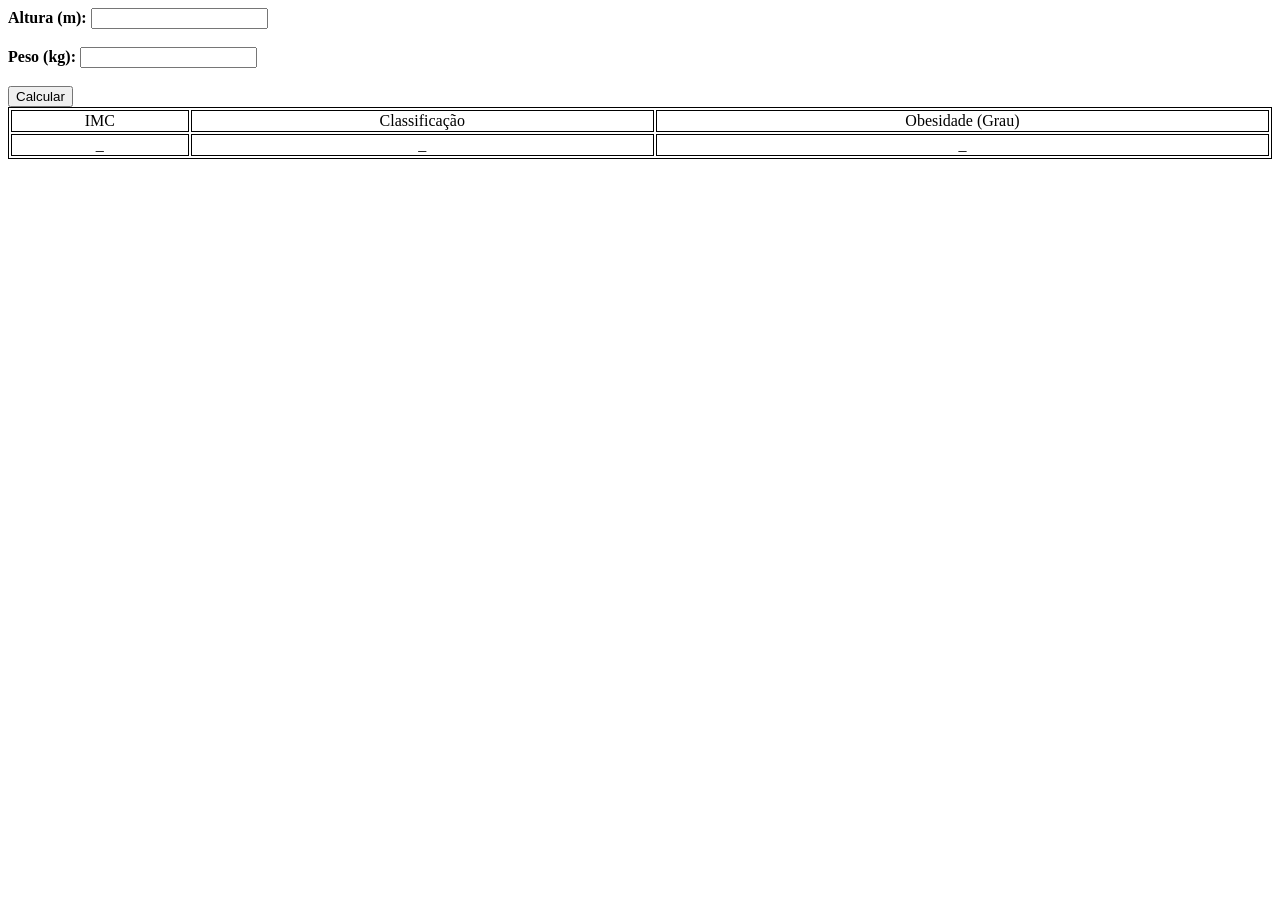
<file: Atividade10/index.html>
<HTML lang="pt-BR">
	<HEAD>
		<META charset="UTF-8">
		<STYLE>
			table	{ width:100%; border: 1px solid black; text-align:center; }
			tr, td	{ border: 1px solid black; }
		</STYLE>
	</HEAD>

	<BODY>
		<STRONG>Altura (m):</STRONG>	<INPUT type="number" id="altura"><BR><BR>
		<STRONG>Peso (kg):</STRONG>		<INPUT type="number" id="peso"><BR><BR>
		<BUTTON onclick="IMC()">Calcular</BUTTON>
		<TABLE>
			<TR>	<TD>IMC</TD>		<TD>Classificação</TD>	<TD>Obesidade (Grau)</TD>	</TR>
			<TR>	<TD id="r1">_</TD>	<TD id="r2">_</TD>		<TD id="r3">_</TD>			</TR>
		</TABLE>
		<SCRIPT src="js.js"></SCRIPT>
	</BODY>
</HTML>
</file>
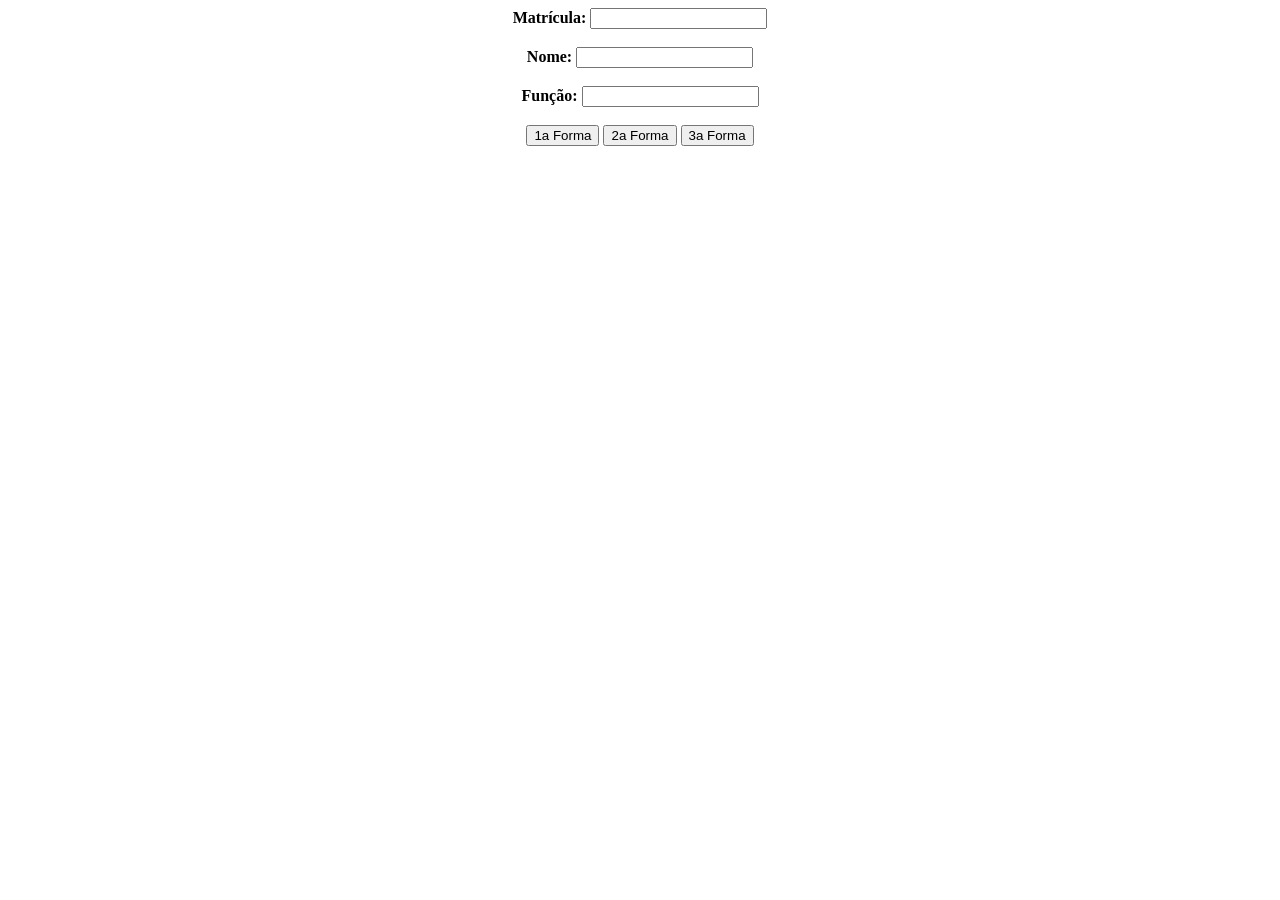
<file: Atividade11/index.html>
<HTML lang="pt-BR">
	<HEAD>	<META charset="UTF-8">	</HEAD>
	<BODY style="text-align:center;">
		<STRONG>Matrícula:</STRONG>	<INPUT type="number" id="m"><BR><BR>
		<STRONG>Nome:</STRONG>		<INPUT  id="n"><BR><BR>
		<STRONG>Função:</STRONG>	<INPUT id="f"><BR><BR>
		<BUTTON onclick="OBJ(1)">1a Forma</BUTTON>	<BUTTON onclick="OBJ(2)">2a Forma</BUTTON>	<BUTTON onclick="OBJ(3)">3a Forma</BUTTON>
		<SCRIPT src="js.js"></SCRIPT>
	</BODY>
</HTML>
</file>
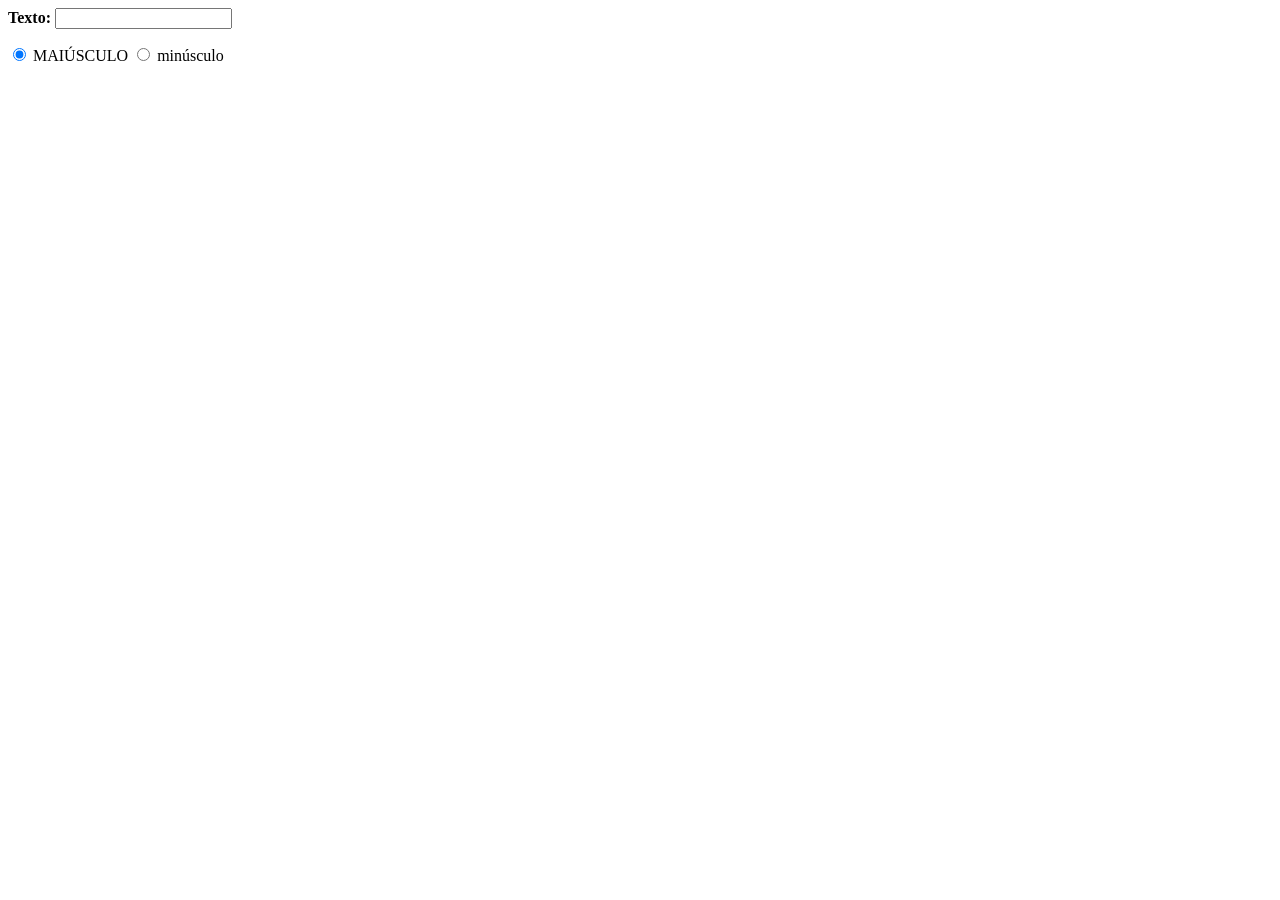
<file: Atividade14/index.html>
<HTML>
	<BODY>
		<P><STRONG>Texto: </STRONG> <INPUT id="input" oninput="AltCaixa()"></P>
		<INPUT type="radio" checked="true" name="caixa" id="radio" oninput="AltCaixa()"> MAIÚSCULO
		<INPUT type="radio" name="caixa" oninput="AltCaixa()"> minúsculo 
		<SCRIPT>
			const i = document.getElementById("input");
			function AltCaixa() { i.value = (document.getElementById("radio").checked == true) ? i.value.toUpperCase() : i.value.toLowerCase(); }
		</SCRIPT>
	</BODY>
</HTML>
</file>
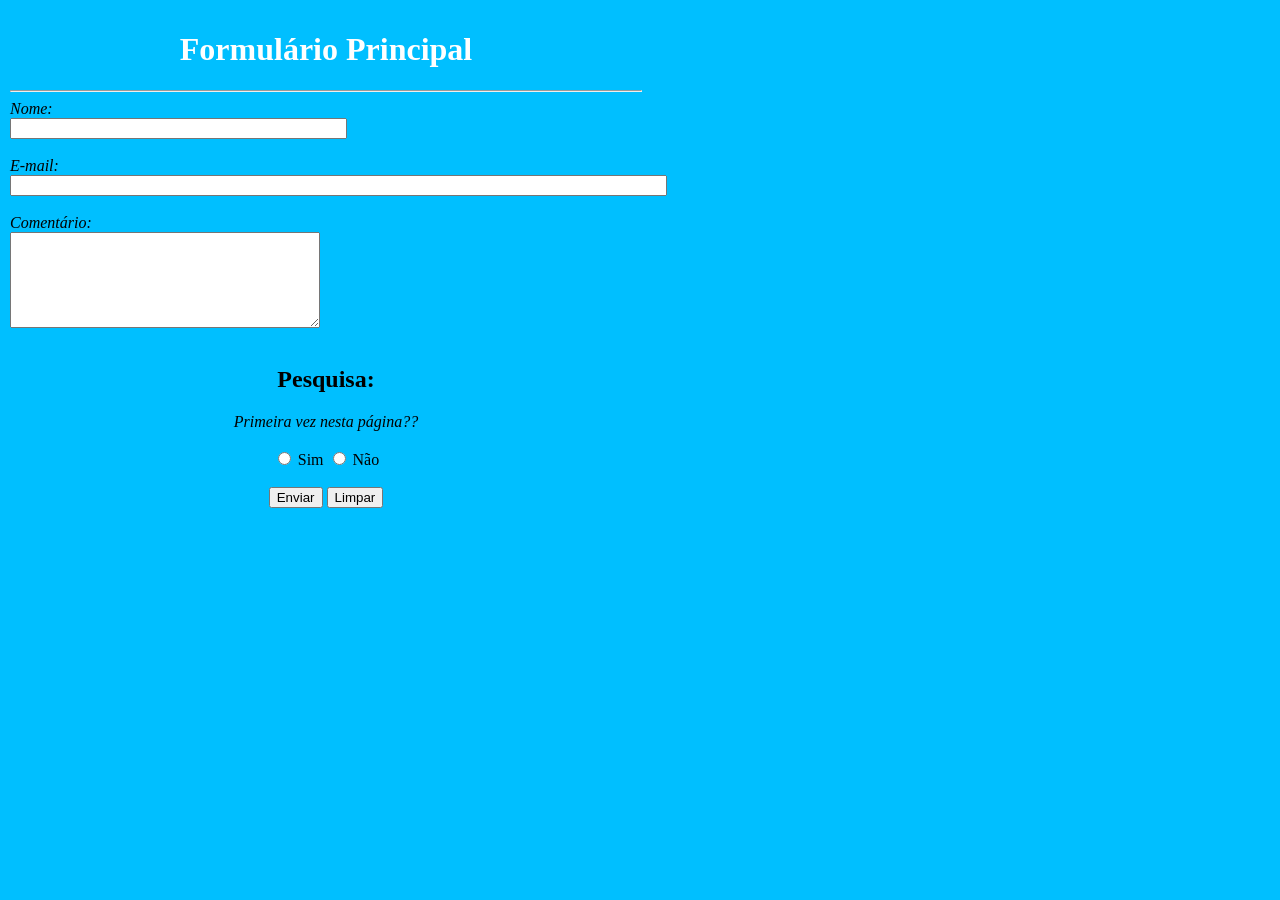
<file: Atividade15/index.html>
<HTML>
	<HEAD>	<LINK rel="stylesheet" href="styles.css">	</HEAD>
	<BODY>
		<FORM class="formulario" name="formulario" id="formulario" onsubmit="return VerificarDados()">
			<H1>Formulário Principal</H1>			<HR>
			<I>Nome:</I>		<BR>	<INPUT		name="n"	size="40">						<BR><BR>
			<I>E-mail:</I>		<BR>	<INPUT		name="e"	size="80" type="email">			<BR><BR>
			<I>Comentário:</I>	<BR>	<TEXTAREA	name="c"	cols="36" rows="6"></TEXTAREA>	<BR><BR>
			<CENTER>
				<H2>Pesquisa:</H2><I>Primeira vez nesta página??</I>						<BR><BR>
				<INPUT type="radio" name="pesquisa" id="sim"> Sim
				<INPUT type="radio" name="pesquisa" id="nao"> Não 							<BR><BR>
				<BUTTON>Enviar</BUTTON> <BUTTON type="button" onclick="Limpar()">Limpar</BUTTON>
			</CENTER>
		</FORM>
		<SCRIPT src="js.js"></SCRIPT>
	</BODY>
</HTML>
</file>
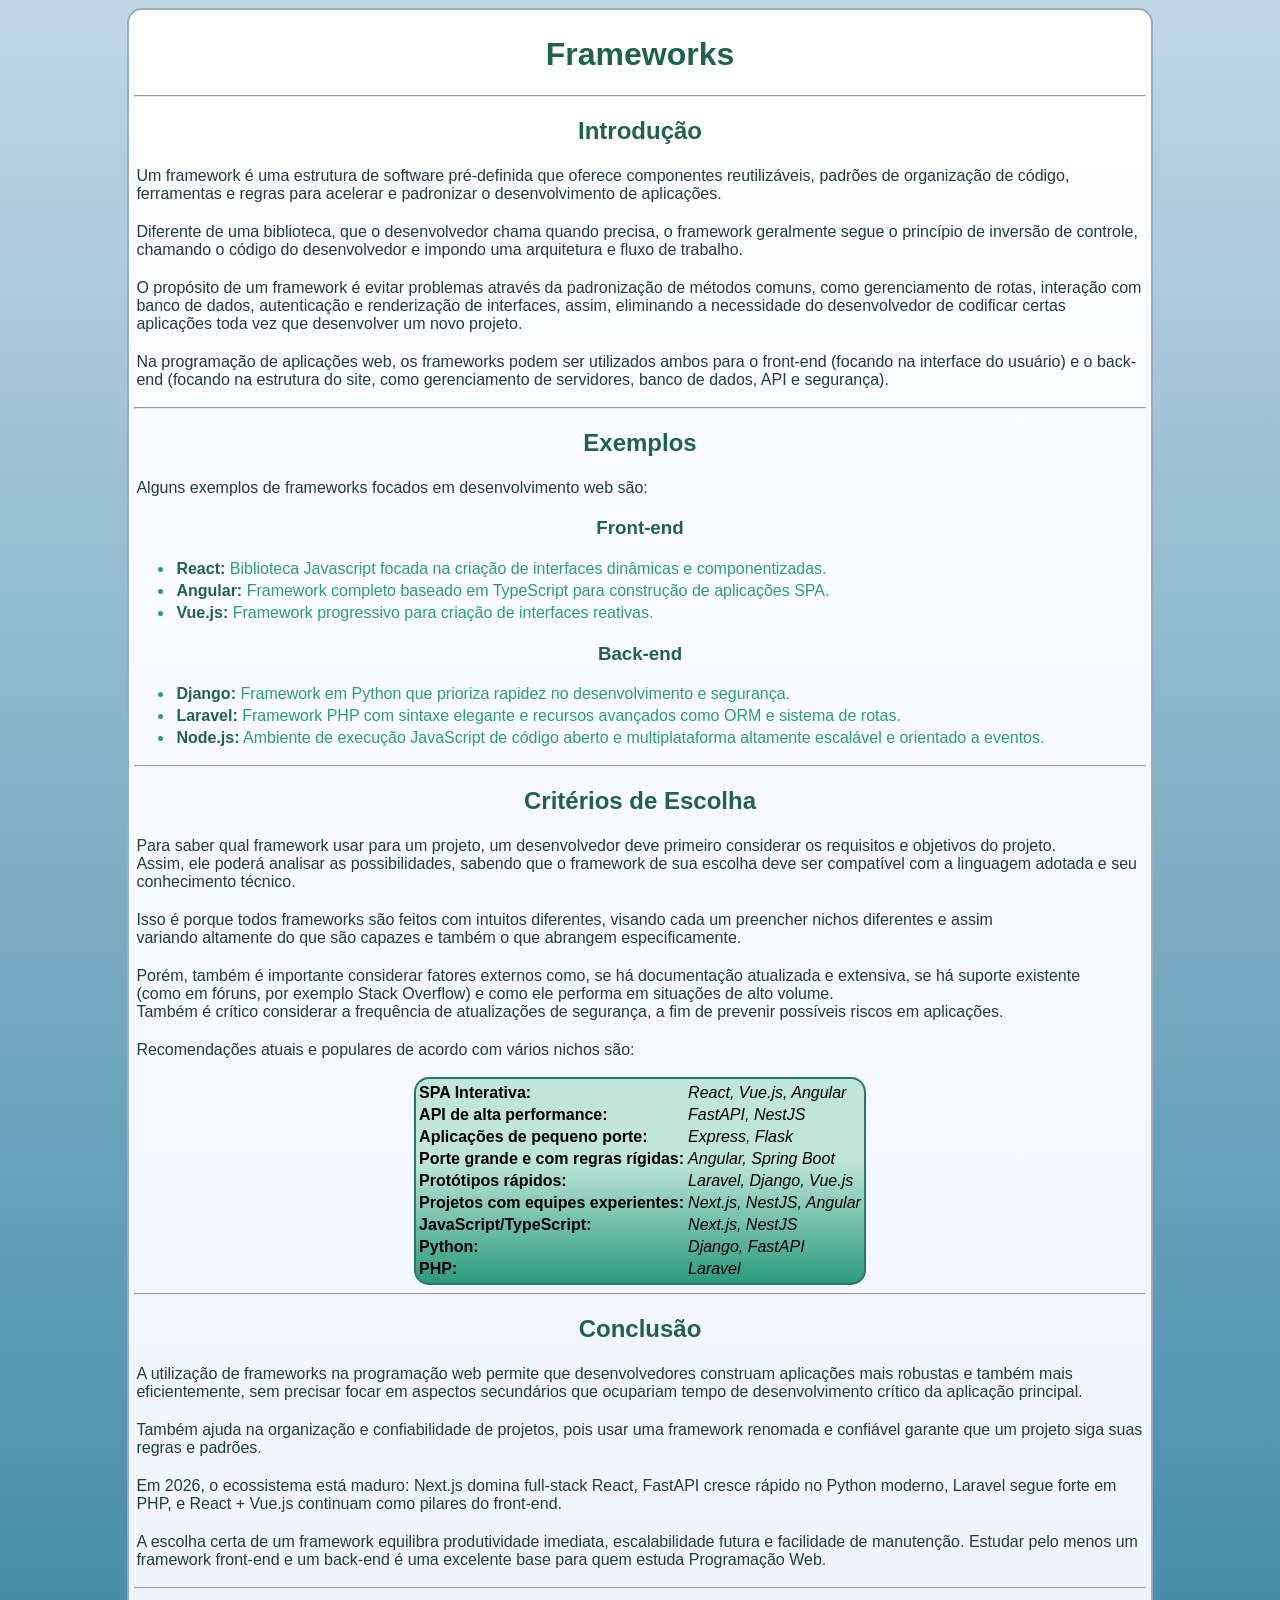
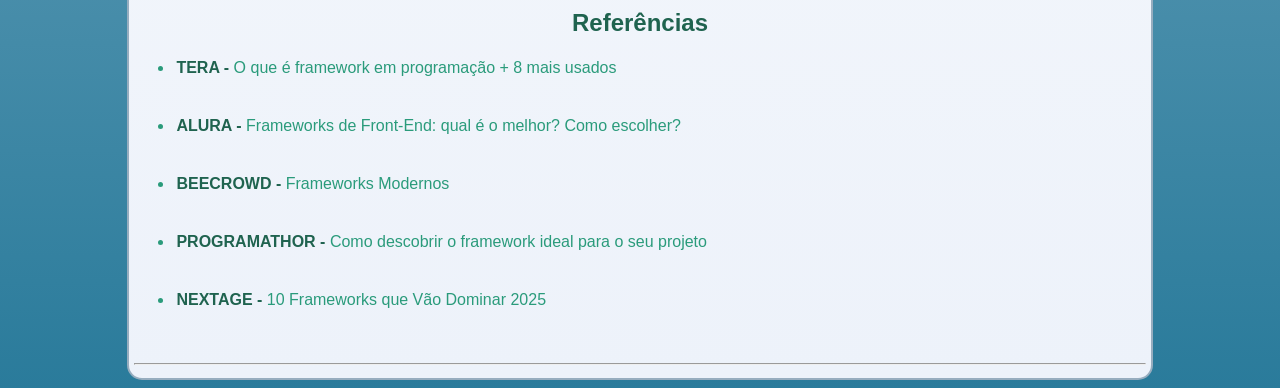
<file: Atividade3/index.html>
<HTML>
	<HEAD>
		<META charset="UTF-8" />
		<LINK rel="stylesheet" href="styles.css">
	</HEAD>
	<BODY>
		<CENTER>
			<DIV CLASS="container-gabriel">
				<H1>Frameworks</H1>
				
				<HR>
				
				<H2>Introdução</H2>
					<P>Um framework é uma estrutura de software pré-definida que oferece componentes reutilizáveis, padrões de organização de código, ferramentas e regras para acelerar e padronizar o desenvolvimento de aplicações.</P>
					<P>Diferente de uma biblioteca, que o desenvolvedor chama quando precisa, o framework geralmente segue o princípio de inversão de controle, chamando o código do desenvolvedor e impondo uma arquitetura e fluxo de trabalho.</P>
					<P>O propósito de um framework é evitar problemas através da padronização de métodos comuns, como gerenciamento de rotas, interação com banco de dados, autenticação e renderização de interfaces, assim, eliminando a necessidade do desenvolvedor de codificar certas aplicações toda vez que desenvolver um novo projeto.</P>
					<P>Na programação de aplicações web, os frameworks podem ser utilizados ambos para o front-end (focando na interface do usuário) e o back-end (focando na estrutura do site, como gerenciamento de servidores, banco de dados, API e segurança).</P>

				<HR>

				<H2>Exemplos</H2>
					<P>Alguns exemplos de frameworks focados em desenvolvimento web são:</P>

					<H3>Front-end</H3>
					<UL>
						<LI><STRONG>React:</STRONG> Biblioteca Javascript focada na criação de interfaces dinâmicas e componentizadas.</LI>
						<LI><STRONG>Angular:</STRONG> Framework completo baseado em TypeScript para construção de aplicações SPA.</LI>
						<LI><STRONG>Vue.js:</STRONG> Framework progressivo para criação de interfaces reativas.</LI>
					</UL>

					<H3>Back-end</H3>
					<UL>
						<LI><STRONG>Django:</STRONG> Framework em Python que prioriza rapidez no desenvolvimento e segurança.</LI>
						<LI><STRONG>Laravel:</STRONG> Framework PHP com sintaxe elegante e recursos avançados como ORM e sistema de rotas.</LI>
						<LI><STRONG>Node.js:</STRONG> Ambiente de execução JavaScript de código aberto e multiplataforma altamente escalável e orientado a eventos.</LI>
					</UL>

				<HR>

				<H2>Critérios de Escolha</H2>
					<P>Para saber qual framework usar para um projeto, um desenvolvedor deve primeiro considerar os requisitos e objetivos do projeto.<BR> Assim, ele poderá analisar as possibilidades, sabendo que o framework de sua escolha deve ser compatível com a linguagem adotada e seu conhecimento técnico.</P>
					<P>Isso é porque todos frameworks são feitos com intuitos diferentes, visando cada um preencher nichos diferentes e assim<BR>variando altamente do que são capazes e também o que abrangem especificamente.</P>
					<P>Porém, também é importante considerar fatores externos como, se há documentação atualizada e extensiva, se há suporte existente <BR>(como em fóruns, por exemplo Stack Overflow) e como ele performa em situações de alto volume.<BR>Também é crítico considerar a frequência de atualizações de segurança, a fim de prevenir possíveis riscos em aplicações.</P>
					<P>Recomendações atuais e populares de acordo com vários nichos são:</P>
				
					<CENTER>
						<TABLE>
							<TR></TR>
							<TR><TD class="tds">SPA Interativa:</TD>					<TD class="tdi">React, Vue.js, Angular</TD></TR>
							<TR><TD class="tds">API de alta performance:</TD>			<TD class="tdi">FastAPI, NestJS</TD></TR>
							<TR><TD class="tds">Aplicações de pequeno porte:</TD>		<TD class="tdi">Express, Flask</TD></TR>
							<TR><TD class="tds">Porte grande e com regras rígidas:</TD>	<TD class="tdi">Angular, Spring Boot</TD></TR>
							<TR><TD class="tds">Protótipos rápidos:</TD>				<TD class="tdi">Laravel, Django, Vue.js</TD></TR>
							<TR><TD class="tds">Projetos com equipes experientes:</TD>	<TD class="tdi">Next.js, NestJS, Angular</TD></TR>
							<TR><TD class="tds">JavaScript/TypeScript:</TD>				<TD class="tdi">Next.js, NestJS</TD></TR>
							<TR><TD class="tds">Python:</TD>							<TD class="tdi">Django, FastAPI</TD></TR>
							<TR><TD class="tds">PHP:</TD>								<TD class="tdi">Laravel</TD></TR>
							<TR></TR>
						</TABLE>
					</CENTER>
				
				<HR>
				
				
				<H2>Conclusão</H2>
					<P>A utilização de frameworks na programação web permite que desenvolvedores construam aplicações mais robustas e também mais eficientemente, sem precisar focar em aspectos secundários que ocupariam tempo de desenvolvimento crítico da aplicação principal.</P>
					<P>Também ajuda na organização e confiabilidade de projetos, pois usar uma framework renomada e confiável garante que um projeto siga suas regras e padrões.</P>
					<P>Em 2026, o ecossistema está maduro: Next.js domina full-stack React, FastAPI cresce rápido no Python moderno, Laravel segue forte em PHP, e React + Vue.js continuam como pilares do front-end.</P>
					<P>A escolha certa de um framework equilibra produtividade imediata, escalabilidade futura e facilidade de manutenção. Estudar pelo menos um framework front-end e um back-end é uma excelente base para quem estuda Programação Web.</P>
				
				<HR>

				<H2>Referências</H2>
					<UL>
						<LI><A href="https://blog.somostera.com/desenvolvimento-web/o-que-eframework"><STRONG>TERA - </STRONG>O que é framework em programação + 8 mais usados</A></P></LI>
						<LI><A href="https://www.alura.com.br/artigos/frameworks-de-front-end"><STRONG>ALURA - </STRONG>Frameworks de Front-End: qual é o melhor? Como escolher?</A></P></LI>
						<LI><A href="https://beecrowd.com/pt/blog-posts/frameworks-modernos/"><STRONG>BEECROWD - </STRONG>Frameworks Modernos</A></P></LI>
						<LI><A href="https://programathor.com.br/blog/framework_ideal_para_o_seu_projeto/"><STRONG>PROGRAMATHOR - </STRONG>Como descobrir o framework ideal para o seu projeto</A></P></LI>
						<LI><A href="https://nextage.com.br/blog/10-frameworks-que-vao-dominar-2025-e-quando-usa-los/"><STRONG>NEXTAGE - </STRONG>10 Frameworks que Vão Dominar 2025</A></P></LI>
					</UL>
				
				<HR>
			
			</DIV>
		</CENTER>
	</BODY>
</HTML>
</file>
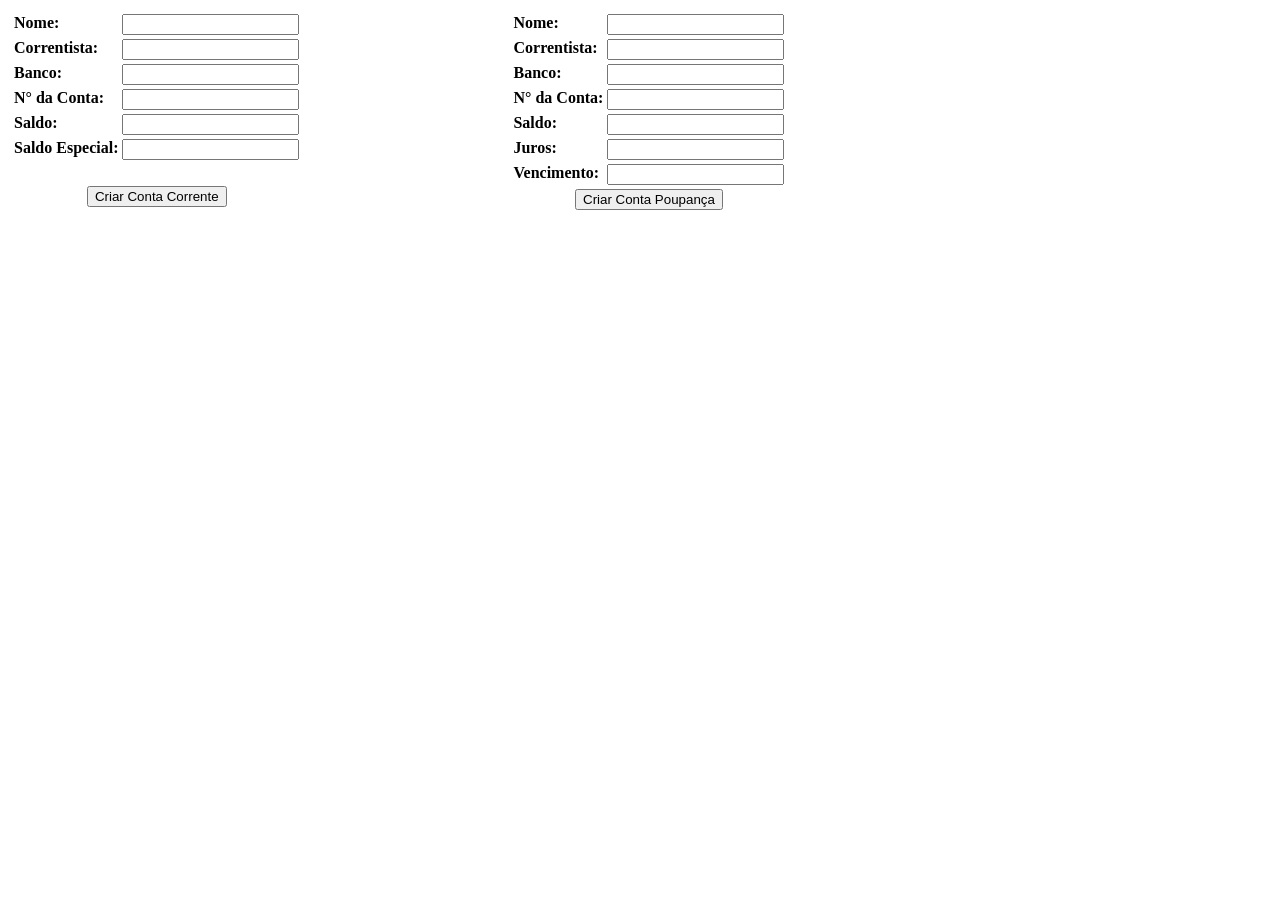
<file: Atividade12/Conta.html>
<HTML>
	<HEAD><STYLE>table, tr, td { vertical-align:top; }</STYLE></HEAD>
	<BODY>
		<TABLE><TR>
		<TD><FORM>
			<TABLE>
				<TR><TD><STRONG>Nome:			</STRONG></TD><TD>	<INPUT id="noC">				</TD></TR>
				<TR><TD><STRONG>Correntista:	</STRONG></TD><TD>	<INPUT id="coC">				</TD></TR>
				<TR><TD><STRONG>Banco:			</STRONG></TD><TD>	<INPUT id="baC">				</TD></TR>
				<TR><TD><STRONG>N° da Conta:	</STRONG></TD><TD>	<INPUT id="ncC" type="number">	</TD></TR>
				<TR><TD><STRONG>Saldo:			</STRONG></TD><TD>	<INPUT id="saC" type="number">	</TD></TR>
				<TR><TD><STRONG>Saldo Especial:	</STRONG></TD><TD>	<INPUT id="seC" type="number">	</TD></TR>
				<TR><TD><BR></TR></TD>
				<TR><TD colspan="2"><CENTER><BUTTON type="button" onclick="CriarCorrente()">Criar Conta Corrente</BUTTON></CENTER></TD></TR>
			</TABLE>
		</TD></FORM>
		<TD style="width:200px;"></TD>
		<TD><FORM>
			<TABLE>
				<TR><TD><STRONG>Nome:			</STRONG></TD><TD>	<INPUT id="noP">				</TD></TR>
				<TR><TD><STRONG>Correntista:	</STRONG></TD><TD>	<INPUT id="coP">				</TD></TR>
				<TR><TD><STRONG>Banco:			</STRONG></TD><TD>	<INPUT id="baP">				</TD></TR>
				<TR><TD><STRONG>N° da Conta:	</STRONG></TD><TD>	<INPUT id="ncP" type="number">	</TD></TR>
				<TR><TD><STRONG>Saldo:			</STRONG></TD><TD>	<INPUT id="saP" type="number">	</TD></TR>
				<TR><TD><STRONG>Juros:			</STRONG></TD><TD>	<INPUT id="juP" type="number">	</TD></TR>
				<TR><TD><STRONG>Vencimento:		</STRONG></TD><TD>	<INPUT id="dvP" type="number">	</TD></TR>
				<TR><TD colspan="2"><CENTER><BUTTON type="button" onclick="CriarPoupanca()">Criar Conta Poupança</BUTTON></CENTER></TD></TR>
			</TABLE>
		</TD></FORM>
		</TR></TABLE>
		<SCRIPT src="js.js"></SCRIPT>
	</BODY>
</HTML>
</file>
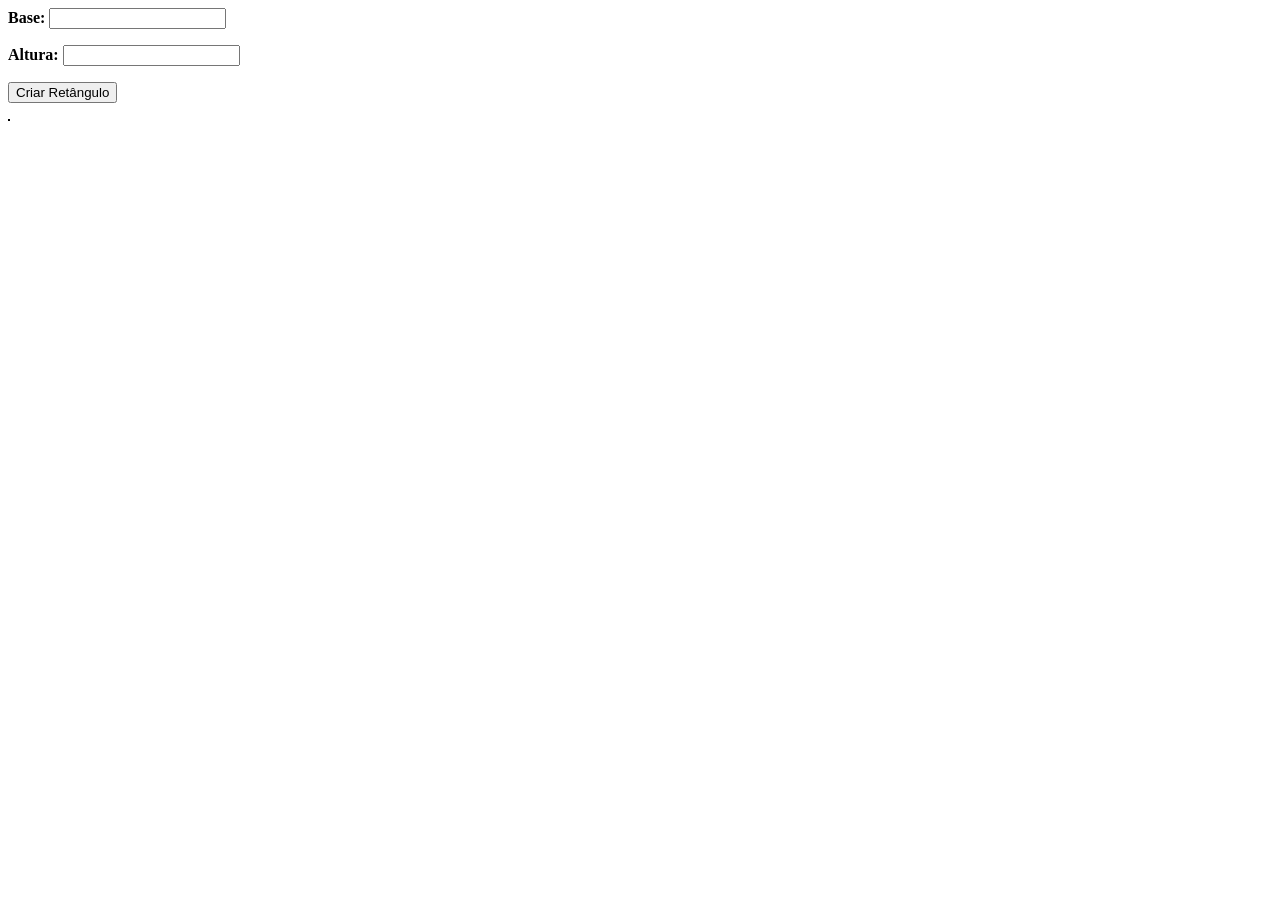
<file: Atividade12/Retangulo.html>
<HTML>
	<BODY>
		<FORM>
			<P>	<STRONG>Base:	</STRONG>		<INPUT type="number" id="base" oninput="AltRetangulo()">		</P>
			<P>	<STRONG>Altura:	</STRONG>		<INPUT type="number" id="altura" oninput="AltRetangulo()">		</P>
		</FORM>

		<P>		<BUTTON onclick="CriarRetangulo()">Criar Retângulo</BUTTON>										</P>
		<P>		<DIV id="ret" style="background-color:red;width:0px;height:0px;border:1px solid black;"></DIV>	</P>

		<SCRIPT src="js.js"></SCRIPT>
	</BODY>
</HTML>
</file>
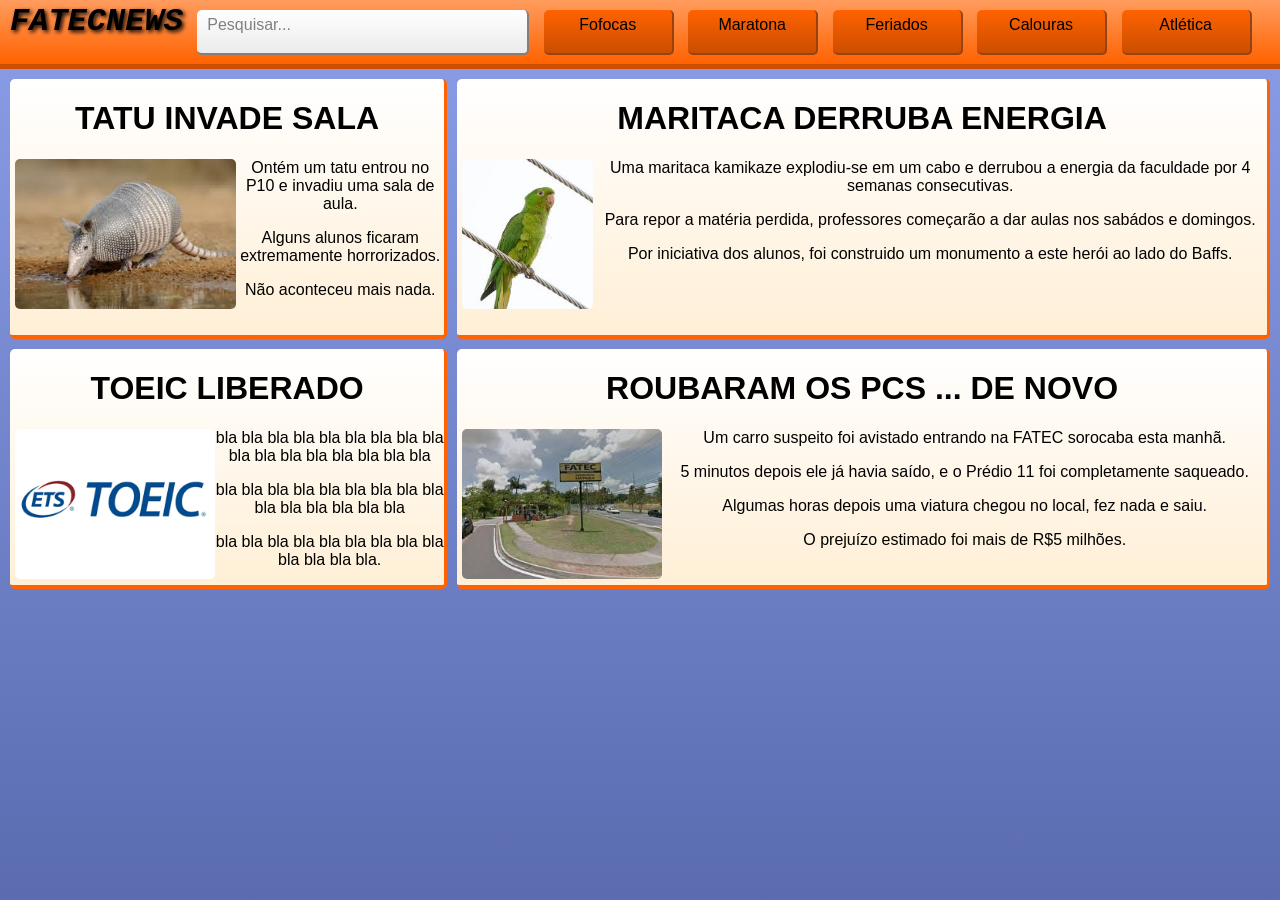
<file: Atividade4/Exercicio4.html>
<HTML>
	<HEAD>	<META charset="UTF-8">	<TITLE>Testando Grid Layout</TITLE>	<LINK rel="stylesheet" href="exercicio4.css">	</HEAD>
	<BODY>

		<HEADER>
			<DIV class="logotipo">FATECNEWS</DIV>
			<DIV class="pesquisar">Pesquisar...</DIV>
			<DIV class="linkbotao">Fofocas</DIV>
			<DIV class="linkbotao">Maratona</DIV>
			<DIV class="linkbotao">Feriados</DIV>
			<DIV class="linkbotao">Calouras</DIV>
			<DIV class="linkbotao">Atlética</DIV>
		</HEADER>

		<DIV class="container-box">

			<DIV class="box a">
				<H1>TATU INVADE SALA</H1>
				<IMG src="tatu.jfif">
				<P>Ontém um tatu entrou no P10 e invadiu uma sala de aula.</P>
				<P>Alguns alunos ficaram extremamente horrorizados.</P>
				<P>Não aconteceu mais nada.</P>
			</DIV>

			<DIV class="box b">
				<H1>MARITACA DERRUBA ENERGIA</H1>
				<IMG src="maritaca.jfif">
				<P>Uma maritaca kamikaze explodiu-se em um cabo e derrubou a energia da faculdade por 4 semanas consecutivas.</P>
				<P>Para repor a matéria perdida, professores começarão a dar aulas nos sabádos e domingos.</P>
				<P>Por iniciativa dos alunos, foi construido um monumento a este herói ao lado do Baffs.</P>
			</DIV>

			<DIV class="box c">
				<H1>TOEIC LIBERADO</H1>
				<IMG src="toeic.png">
				<P>bla bla bla bla bla bla bla bla bla bla bla bla bla bla bla bla bla</P>
				<P>bla bla bla bla bla bla bla bla bla bla bla bla bla bla bla</P>
				<P>bla bla bla bla bla bla bla bla bla bla bla bla bla.</P>
			</DIV>

			<DIV class="box d">
				<H1>ROUBARAM OS PCS ... DE NOVO</H1>
				<IMG src="fatec.jfif">
				<P>Um carro suspeito foi avistado entrando na FATEC sorocaba esta manhã.</P>
				<P>5 minutos depois ele já havia saído, e o Prédio 11 foi completamente saqueado.</P>
				<P>Algumas horas depois uma viatura chegou no local, fez nada e saiu.</P>
				<P>O prejuízo estimado foi mais de R$5 milhões.</P>
			</DIV>

		</DIV>
	</BODY>
</HTML>
</file>
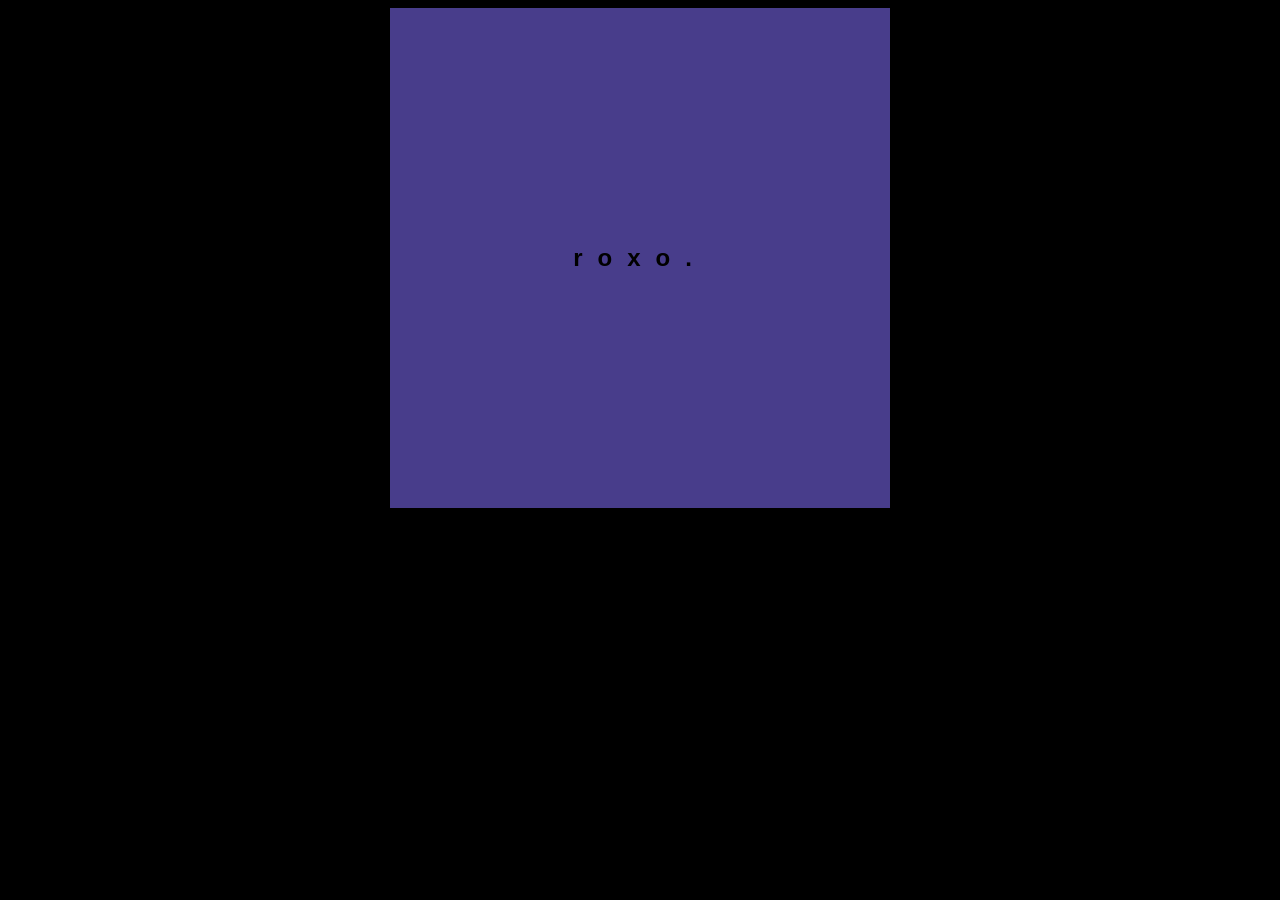
<file: Atividade5/Atividade5.html>
<HTML>
	<HEAD>
		<META name="viewport" content="width=device-width, initial-scale=1.0" />
		<LINK rel="stylesheet" href="styles.css">
	</HEAD>

	<BODY>
		<CENTER>	<DIV class="quadrado">	<H2 id="q">.</H2>	</DIV>	</CENTER>
	</BODY>
</HTML>
</file>
<file: Atividade15/styles.css>
body { background-color:DeepSkyBlue; }
.formulario { padding:2px; width:50%; }
.formulario h1 { color:white; text-align:center; }
</file>
<file: Atividade3/styles.css>
p			{ color: #1E3C3C; padding: 2px; }
body		{ font-family: Arial, Helvetica, sans-serif; background: linear-gradient(0deg, #2A7B9B 0%, #C0D7E6 100%); }
table		{ border: 2px solid #257A61; border-radius: 15px; background: linear-gradient(0deg, #2A9B7B 0%, #C0E6DA 60%); }
h1, h2, h3	{ text-align: center; color: #1F634F; }
strong		{ color: #1F634F; }
li			{ color: #2A9B7B;  padding: 2px; }
a			{ text-decoration: none; color: #2A9B7B; }
a:hover		{ color: #C0E6DA; }

.tds 		{ font-weight: bold; }
.tdi		{ font-style: italic; }
.container-gabriel {
	background: white;
	width: 80%;
	text-align: left;
	padding: 5px;
	border: 2px solid #97ADBF;
	border-radius: 15px;
	background: linear-gradient(0deg, #EDF2FA 0%, white 100%);
}

.p-gabriel {
	text-align: center;
	font-size: 2px;
}
</file>
<file: Atividade4/exercicio4.css>
body { margin:0px; font-family: Arial, Helvetica, sans-serif; background: linear-gradient(0deg, #5A6BB0 0%, #8B9EE8 100%); }

img { border-radius: 5px; float:left; margin-left:5px; height:150px; }
header { width:100%; height: 6%; background-color: orange; padding: 10px 0px 0px 0px; border-bottom: 5px solid #CC4E00;
		background: linear-gradient(0deg, #FF6200 0%, #FF9C5E 100%); }

.linkbotao { background-color: red; border-radius:5px; width:10%; height:80%; display: inline-block; text-align:center; line-height:30px;
			border-bottom: 2px solid #944412; border-right: 2px solid #944412; cursor: pointer; margin-left: 10px;
			background: linear-gradient(0deg, #CC4E00 0%, #FF6200 100%); }

.linkbotao:hover {background: linear-gradient(0deg, #FF9C5E 0%, #FFB587 100%); }

.pesquisar { background-color: white; border-radius:5px; width:25%; height:80%; padding-left:10px; display: inline-block; line-height:30px;
			border-bottom: 2px solid grey; border-right: 2px solid grey; margin-left: 10px;
			background: linear-gradient(0deg, #EBEBEB 0%, #FFFFFF 100%); color:grey; }

.pesquisar:hover { color:#EBEBEB; }

.logotipo { display: inline-block; font-size:32px; font-style:italic; font-weight:bold; margin-left:10px; line-height:0px;
font-family: "Courier New", Courier, monospace; text-shadow: 2px 2px 4px black; }

.container-box { margin: 10px; display: grid; grid-gap: 10px; grid-template-columns: auto; grid-template-rows: 50px 200px 50px;
				 grid-template-areas: 'a a b b'
									  'a a b b'
									  'c c d d'
									  'c c d d'}

.box { background: linear-gradient(0deg, #FFEFD6 0%, #FFFFFF 100%);
		border-radius: 5px; border-bottom: 4px solid #FF6200; border-right: 3px solid #FF6200; }

.a   { grid-area:a; text-align:center; }
.b   { grid-area:b; text-align:center; }
.c   { grid-area:c; text-align:center; }
.d   { grid-area:d; text-align:center; }
</file>
<file: Atividade5/styles.css>
body		{ background-color:black; font-family: Arial, Helvetica, sans-serif; letter-spacing:15px;		}
.quadrado	{ width: 500px; height: 500px; background-color: mediumSeaGreen; line-height:500px;				}
#q::before	{ content: "verde";																				}

@media (max-width: 1920px)	{
			.quadrado		{ background-color: gold;			}		#q::before { content: "amarelo";	}
}

@media (max-width: 1366px)	{
			.quadrado		{ background-color: darkSlateBlue;	}		#q::before { content: "roxo";		}
}

@media (max-width: 1080px)	{
			.quadrado		{ background-color: crimson;		}		#q::before { content: "vermelho";	}
}

@media (max-width: 1024px)	{
			.quadrado		{ background-color: deepPink;		}		#q::before { content: "rosa";		}
}

@media (max-width:  768px)	{
			.quadrado		{ background-color: darkOrange; 	}		#q::before { content: "laranja";	}
}

@media (max-width:  420px)	{
			.quadrado		{ background-color: darkSlateGray;	}		#q::before { content: "cinza";		}
}
</file>
